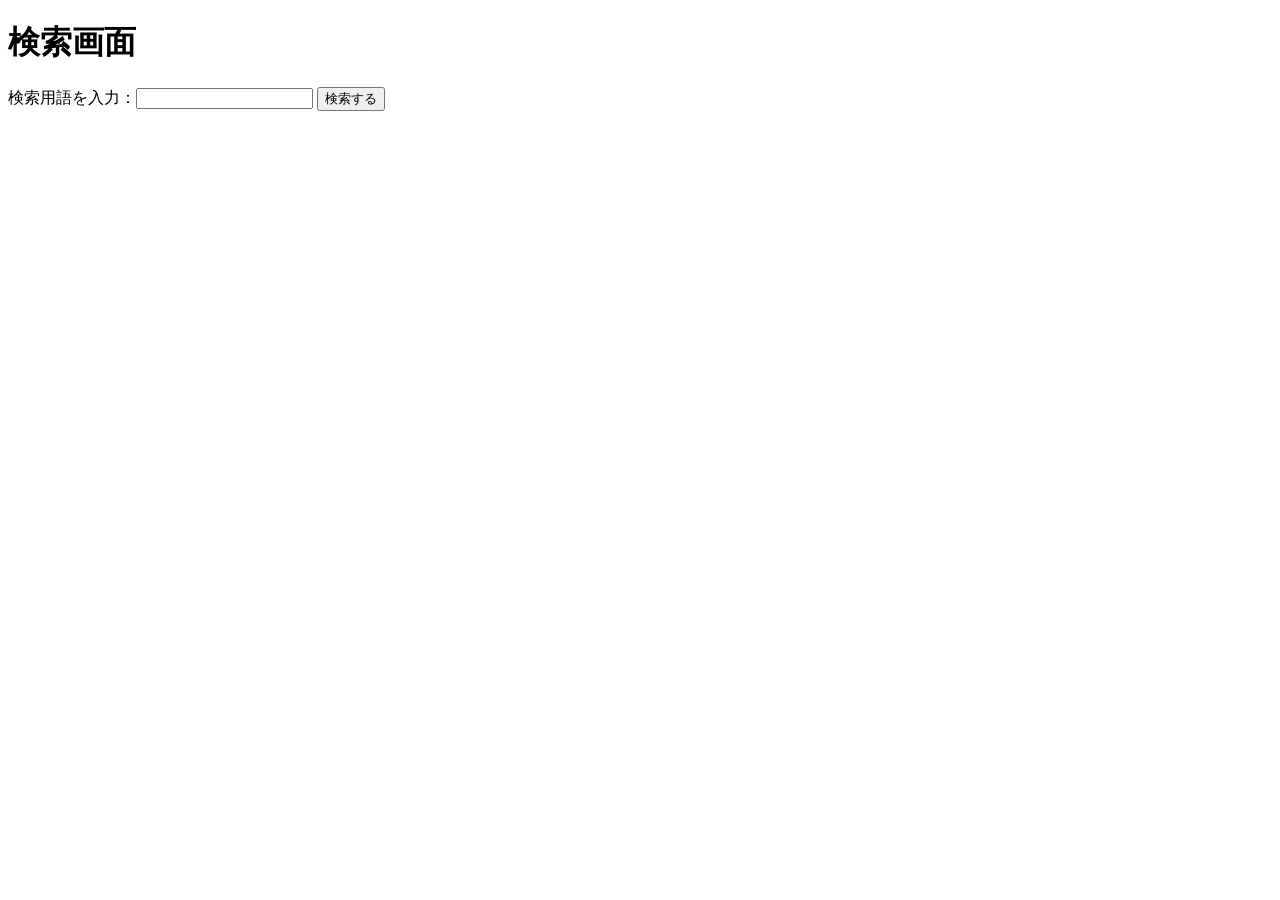
<file: nginx/html/pdo_search_form.html>
<!DOCTYPE html>
<html>
<head>
<title>検索画面</title>
<meta charset="utf-8">
</head>
<body>
<h1>検索画面</h1> 
 
<form action="pdo_search.php" method="post">
検索用語を入力：<input type="text" name="yourname">
<input type="submit" value="検索する">
</form>
 
</body>
</html>
</file>
